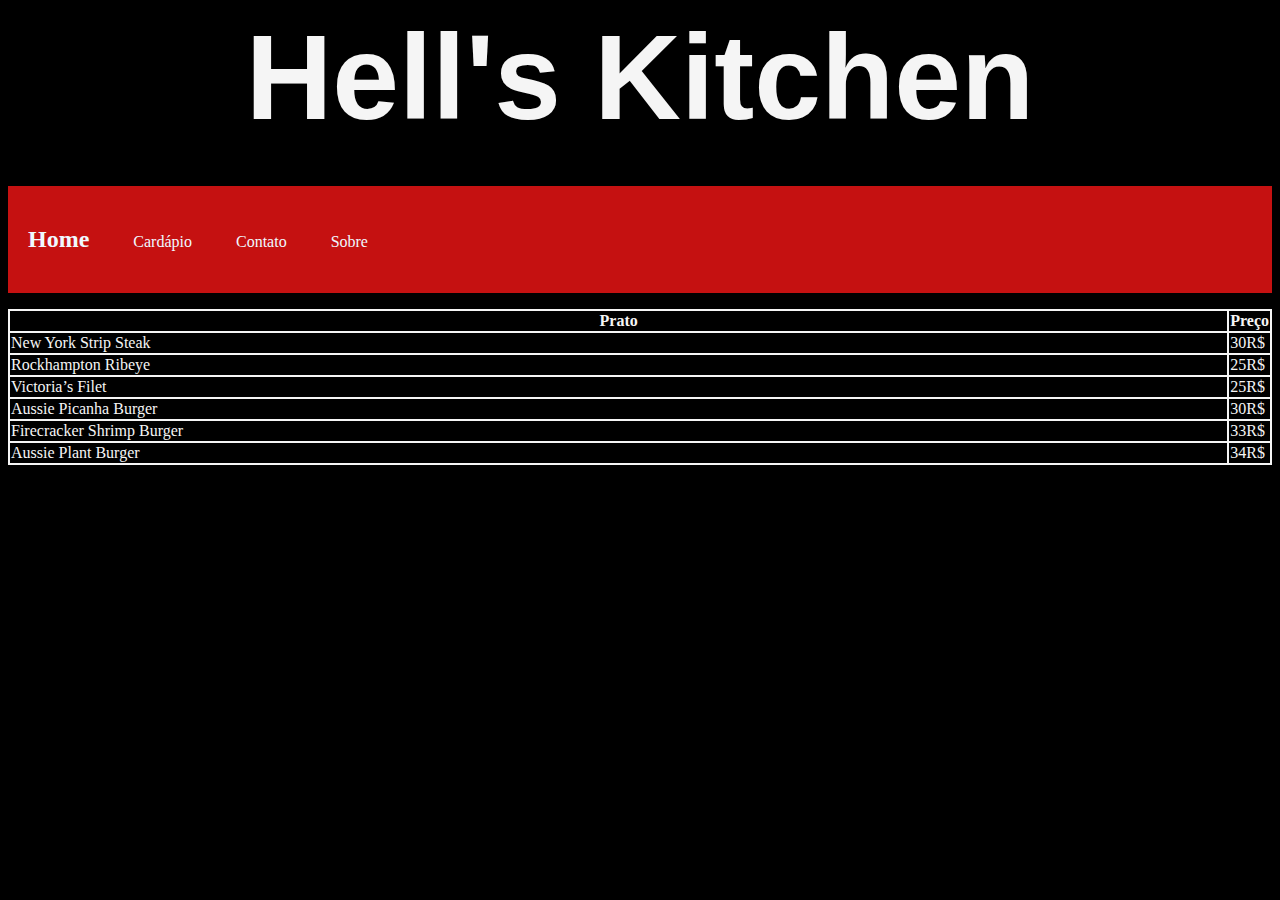
<file: Index/program/cardapio.html>
<!DOCTYPE html>
<html lang="pt-br">
<head>
      <meta charset="UTF-8">
      <meta http-equiv="X-UA-Compatible" content="IE=edge">
      <meta name="viewport" content="width=device-width, initial-scale=1.0">
      <link rel="stylesheet" href="style.css">
      <style>
            
      </style>
      <title>HellsKitchen</title>
</head>
<body>
      <header>
            <h1 class="ttl">Hell's Kitchen</h1>
            <nav id="menu-h">
                  <ul>
                      <li>
                          <a href="index.html">
                              <h2>Home</h2>
                          </a>
                      </li>
                      <li><a href="cardapio.html">Cardápio</a></li>
                      <li><a href="contato.html">Contato</a></li>  
                      <li><a href="sobre.html">Sobre</a></li>
                  </ul>
              </nav>          
            </header>
            <table class="card">
                  <tr>
                    <th>Prato</th>
                    <th>Preço</th>
                  </tr>
                  <tr>
                        <td class="plate">New York Strip Steak</td>
                        <td>30R$</td>
                  </tr>
                 <tr>
                        <td class="plate">Rockhampton Ribeye</td>
                        <td>25R$</td>
                  </tr>
                  <tr>
                        <td class="plate">Victoria’s Filet</td>
                        <td>25R$</td>
                  </tr>
                  <tr>
                        <td class="plate">Aussie Picanha Burger</td>
                        <td>30R$</td>
                  </tr>
                  <tr>
                        <td class="plate">Firecracker Shrimp Burger</td>
                        <td>33R$</td>
                  </tr>
                  <tr>
                        <td class="plate">Aussie Plant Burger</td>
                        <td>34R$</td>
                  </tr>
      </body>
      </html>
</file>
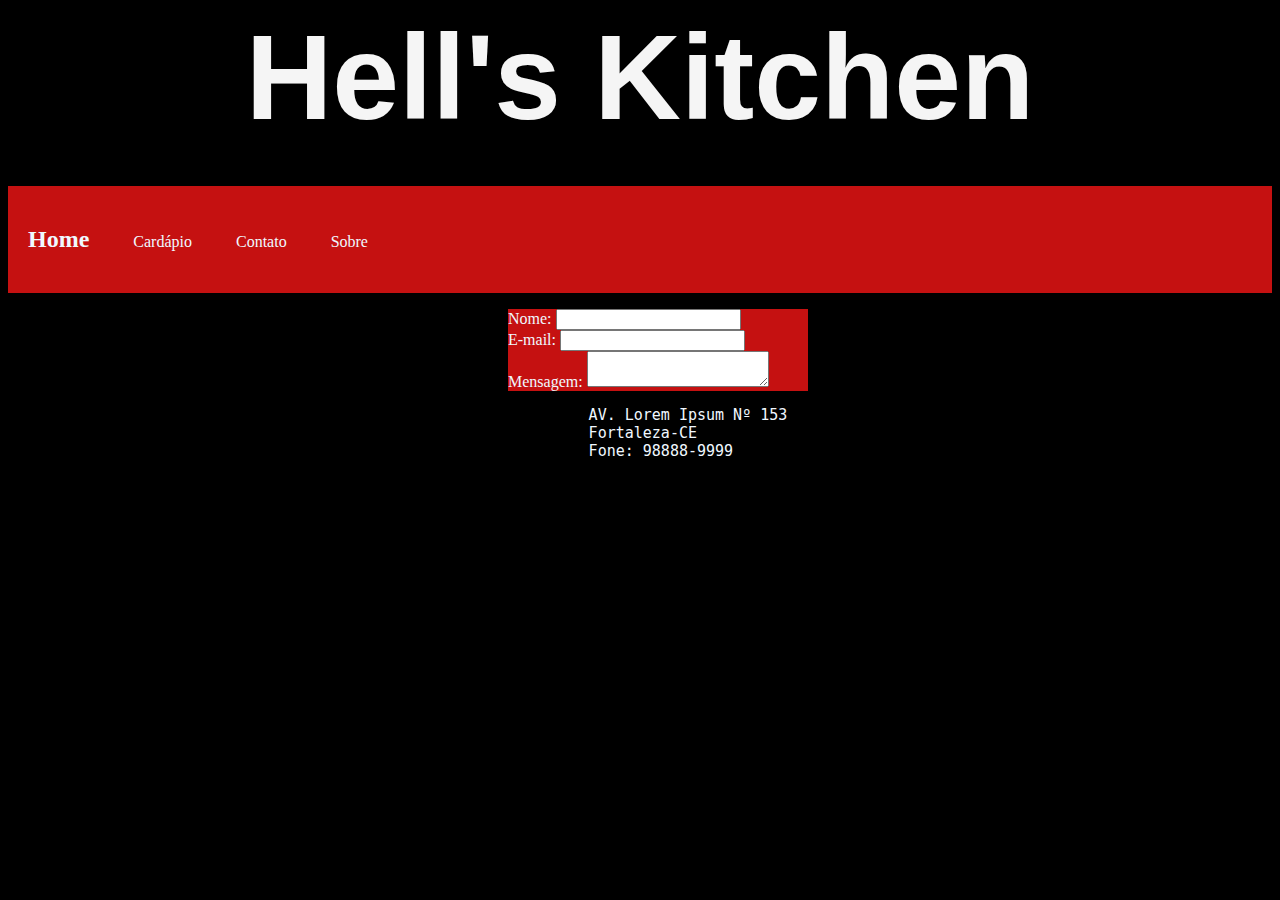
<file: Index/program/contato.html>
<!DOCTYPE html>
<html lang="pt-br">
<head>
      <meta charset="UTF-8">
      <meta http-equiv="X-UA-Compatible" content="IE=edge">
      <meta name="viewport" content="width=device-width, initial-scale=1.0">
      <link rel="stylesheet" href="style.css">
      <style>

      </style>
      <title>HellsKitchen</title>
</head>
<body>
      <header>
            <h1 class="ttl">Hell's Kitchen</h1>
            <nav id="menu-h">
                  <ul>
                      <li>
                          <a href="index.html">
                              <h2>Home</h2>
                          </a>
                      </li>
                      <li><a href="cardapio.html">Cardápio</a></li>
                      <li><a href="contato.html">Contato</a></li>  
                      <li><a href="sobre.html">Sobre</a></li>
                  </ul>
              </nav>
            <div class="container">
              <form action="/pagina-processa-dados-do-form" method="post">
                <div>
                    <label for="nome" class="form">Nome:</label>
                    <input type="text" id="nome" />
                </div>
                <div>
                    <label for="email" class="form">E-mail:</label>
                    <input type="email" id="email" />
                </div>
                <div>
                    <label for="msg" class="form">Mensagem:</label>
                    <textarea id="msg"></textarea>
                </div>
            </form>
           </div> 
                <div class="contato">
                    <pre>
                    AV. Lorem Ipsum Nº 153
                    Fortaleza-CE
                    Fone: 98888-9999
                    </pre>
                </div>
</body>
</html>
</file>
<file: Index/program/style.css>
body{
      background-color: black;
}
.ttl{
      color: whitesmoke;
      background-color: black;
      text-align: center;
      font-size: 120px;
      margin: 0;
     font-family: arial;
}
{
      margin: 0 auto;
      padding: 0;
      box-sizing: border-box;
  }
  #menu-h{
      background-color: #c51111;
      margin-top: 40px;
      position: relative;
  }
  #menu-h ul {
      max-width: 800px;
      list-style: none;
      padding: 0;
  }
  #menu-h ul li {
      display: inline;
  }
  #menu-h ul li a {
      color: aliceblue;
      padding: 20px;
      display: inline-block;
      text-decoration: none;
      transition: background .4s;
  }
  #menu-h ul li a:hover {
      background-color: gray;
    }
img{
    position: absolute;
}
.sabor{ 
    color: yellow;
    text-align: center;
    margin-left: 230px;
    font-size: 45px;
    font-family: Arial;
}
.des{
    color: aliceblue;
    text-align: left;
    margin-left: 640px;
    font-size: 20px;
}
table, th, td{
    width: 100%;
    color: whitesmoke;
    border: 2px solid;
      border-collapse: collapse;
  }
  .form{
      color: aliceblue;
  }
  .container{
      background-color: #c51111;
      width: 300px;
      margin-left: 500px;
  }
  .contato{
      color: aliceblue;
      font-size: 15px;
      margin-left: 400px
  }
  .chef{
      position: absolute;
  }
  .chef1{
            color: yellow;
           font-family: arial;
            margin-left: 400px;
  }
  .chef2{
            color: aliceblue;
            margin-left: 400px;
  }
</file>
